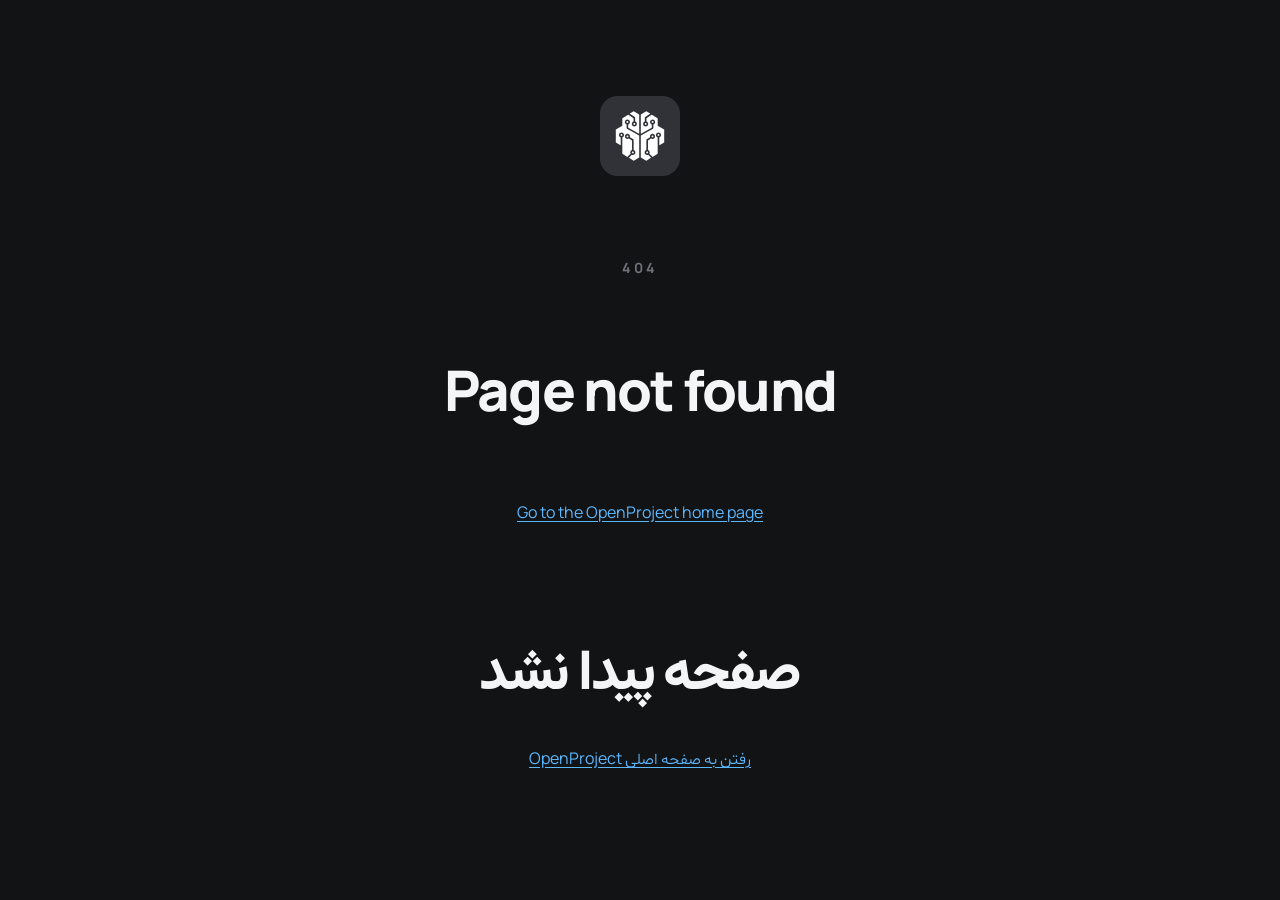
<file: index.html>
<!DOCTYPE html><html lang="en" dir="ltr"><head>
    <meta charset="utf-8">
    <meta name="viewport" content="width=device-width, initial-scale=1">
    <meta name="color-scheme" content="dark">
    <link rel="preload" href="/fonts/Manrope-400.woff2" as="font" type="font/woff2" crossorigin="">
    <script type="module" crossorigin="" src="/assets/app-CRWpGa5y.js"></script>
    <link rel="stylesheet" crossorigin="" href="/assets/app-DYuRhqUO.css">
  <title>OpenProject</title><meta name="description" content="OpenProject makes open-source, privacy-first software: offline apps, a design system and a way of working with AI agents"><meta name="theme-color" content="#121315"><meta property="og:title" content="OpenProject"><meta property="og:description" content="OpenProject makes open-source, privacy-first software: offline apps, a design system and a way of working with AI agents"><meta property="og:site_name" content="OpenProject"><meta property="og:url" content="https://openproject.website/"><link rel="icon" type="image/svg+xml" href="/assets/openproject-Znu3wUKu.svg"><link rel="canonical" href="https://openproject.website/"><link rel="alternate" hreflang="en" href="https://openproject.website/"><link rel="alternate" hreflang="fa" href="https://openproject.website/fa/"><link rel="alternate" hreflang="x-default" href="https://openproject.website/"></head>
  <body>
    <div id="app" data-server-rendered="true"><!--[--><a class="skip" href="#main" data-v-c48b76f0="">Skip to content</a><header class="site-header" data-v-c48b76f0=""><div class="wrap header-row" data-v-c48b76f0=""><a aria-current="page" href="/" class="router-link-active router-link-exact-active brand" data-v-c48b76f0=""><img src="/assets/openproject-Znu3wUKu.svg" alt="" width="36" height="36" data-v-c48b76f0=""><span data-v-c48b76f0="">OpenProject</span></a><nav class="nav" aria-label="Sites" data-v-c48b76f0=""><!--[--><a href="/openfinances/" class="nav-link" data-v-c48b76f0="">OpenFinances</a><a href="/opendesign/" class="nav-link" data-v-c48b76f0="">OpenDesign</a><a href="/openflow/" class="nav-link" data-v-c48b76f0="">OpenFlow</a><!--]--></nav><a href="/fa/" class="lang" hreflang="fa" aria-label="Read this page in Persian" data-v-c48b76f0="">فارسی</a></div></header><main id="main" data-v-c48b76f0=""><!--[--><section class="hero" data-v-adbc1d87=""><div class="wrap hero-grid" data-v-adbc1d87=""><div class="hero-copy" data-v-adbc1d87=""><h1 class="display" data-v-adbc1d87=""><span class="accent" data-v-adbc1d87="">Open</span>Source <span class="line2" data-v-adbc1d87="">privacy-first software</span></h1><p class="lead enter" style="--i:1;" data-v-adbc1d87="">We design and build our own software, on our own design system. Our apps work offline and need no account, and their code is public</p><div class="ctas enter" style="--i:2;" data-v-adbc1d87=""><a href="/openfinances/" class="btn btn-primary" data-v-adbc1d87="">Meet OpenFinances <span class="arrow" aria-hidden="true" data-v-adbc1d87="">→</span></a><a href="/opendesign/" class="btn btn-ghost" data-v-adbc1d87="">Our design system</a></div></div><div class="hero-visual" data-v-adbc1d87=""><div class="stage" aria-hidden="true" data-v-adbc1d87="" data-v-f9550104=""><div class="grid" data-v-f9550104=""></div><div class="glow" data-v-f9550104=""></div><img class="mark main" src="/assets/openproject-Znu3wUKu.svg" alt="" data-v-f9550104=""><img class="mark finances" src="/assets/openfinances-BV7DGuZ3.svg" alt="" data-v-f9550104=""><img class="mark design" src="data:image/svg+xml,%3csvg%20xmlns='http://www.w3.org/2000/svg'%20viewBox='0%200%201024%201024'%3e%3crect%20width='1024'%20height='1024'%20rx='225.28'%20fill='%23303237'/%3e%3cpath%20d='M%20643.50%20244.34%20L%20669.48%20218.36%20C%20701.08%20186.77%20752.74%20186.77%20784.33%20218.36%20L%20805.29%20239.32%20C%20820.65%20254.67%20829.21%20275.05%20829.21%20296.60%20S%20820.65%20338.82%20805.29%20353.87%20L%20779.31%20379.86%20L%20643.50%20244.04%20Z%20M%20334.39%20490.87%20L%20490.87%20334.39%20L%20366.27%20209.50%20C%20346.79%20190.02%20312.84%20190.02%20293.05%20209.50%20L%20209.50%20293.05%20C%20199.76%20302.80%20194.44%20315.79%20194.44%20329.66%20S%20199.76%20356.53%20209.50%20366.27%20L%20334.39%20491.16%20Z%20M%20814.15%20657.38%20L%20689.27%20532.49%20L%20532.79%20688.97%20L%20657.68%20813.86%20C%20667.42%20823.60%20680.41%20828.91%20694.28%20828.91%20S%20721.15%20823.60%20730.89%20813.86%20L%20814.45%20730.30%20C%20824.19%20720.56%20829.50%20707.57%20829.50%20693.69%20S%20824.19%20666.83%20814.45%20657.08%20Z%20M%20612.50%20275.64%20L%20217.47%20670.67%20C%20208.91%20679.23%20203.60%20690.45%20202.71%20702.55%20L%20194.74%20789.06%20C%20193.85%20799.98%20197.69%20810.61%20205.37%20818.58%20C%20212.45%20825.67%20221.61%20829.50%20231.35%20829.50%20L%20234.60%20829.50%20L%20321.10%20821.53%20C%20333.21%20820.35%20344.43%20815.04%20352.99%20806.48%20L%20748.02%20411.45%20L%20612.21%20275.64%20Z'%20fill='%23FFFFFF'%20fill-rule='evenodd'/%3e%3c/svg%3e" alt="" data-v-f9550104=""></div></div></div></section><section class="section" data-v-adbc1d87=""><div class="wrap" data-v-adbc1d87=""><header class="section-head reveal" data-v-adbc1d87="" data-v-1f37ec3b=""><p class="label" data-v-1f37ec3b=""><span class="index" dir="ltr" data-v-1f37ec3b="">01</span><span class="rule" aria-hidden="true" data-v-1f37ec3b=""></span>Principles</p><h2 class="h2" data-v-1f37ec3b="">How we make apps</h2><!----></header><div class="principles" data-v-adbc1d87=""><!--[--><article class="card principle reveal" data-v-adbc1d87=""><svg class="icon" viewBox="0 0 24 24" aria-hidden="true" data-v-adbc1d87=""><path d="M9 16a4.2 4.2 0 0 1 6 0M6 12.8a8.5 8.5 0 0 1 12 0M3 9.6a13 13 0 0 1 18 0M12 19.5h.01M3.5 3.5l17 17" data-v-adbc1d87=""></path></svg><h3 class="h3" data-v-adbc1d87="">Offline by design</h3><p data-v-adbc1d87="">Our apps work without the internet. OpenFinances doesn’t even have permission to use it</p></article><article class="card principle reveal" data-v-adbc1d87=""><svg class="icon" viewBox="0 0 24 24" aria-hidden="true" data-v-adbc1d87=""><path d="m8 7-5 5 5 5m8-10 5 5-5 5m-3-12-2 14" data-v-adbc1d87=""></path></svg><h3 class="h3" data-v-adbc1d87="">Open source</h3><p data-v-adbc1d87="">The code is public, so anyone can read what an app does</p></article><article class="card principle reveal" data-v-adbc1d87=""><svg class="icon" viewBox="0 0 24 24" aria-hidden="true" data-v-adbc1d87=""><path d="M12 12a4 4 0 1 0 0-8 4 4 0 0 0 0 8m-8 9a8 8 0 0 1 13-6.2M16 19h6" data-v-adbc1d87=""></path></svg><h3 class="h3" data-v-adbc1d87="">No account</h3><p data-v-adbc1d87="">Nothing to sign up for. Open the app and start</p></article><article class="card principle reveal" data-v-adbc1d87=""><svg class="icon" viewBox="0 0 24 24" aria-hidden="true" data-v-adbc1d87=""><path d="M4 8h14l-3-3m3 3-3 3M20 16H6l3-3m-3 3 3 3" data-v-adbc1d87=""></path></svg><h3 class="h3" data-v-adbc1d87="">Multilingual</h3><p data-v-adbc1d87="">Made for many languages, left to right and right to left, each designed on its own</p></article><!--]--></div></div></section><section class="section make" data-v-adbc1d87=""><div class="wrap" data-v-adbc1d87=""><header class="section-head reveal" data-v-adbc1d87="" data-v-1f37ec3b=""><p class="label" data-v-1f37ec3b=""><span class="index" dir="ltr" data-v-1f37ec3b="">02</span><span class="rule" aria-hidden="true" data-v-1f37ec3b=""></span>Products</p><h2 class="h2" data-v-1f37ec3b="">What we make</h2><!----></header><div class="tiles" data-v-adbc1d87=""><a href="/openfinances/" class="card tile app-tile reveal" data-v-adbc1d87=""><div class="tile-copy" data-v-adbc1d87=""><img src="/assets/openfinances-BV7DGuZ3.svg" alt="" width="64" height="64" data-v-adbc1d87=""><p class="tag" data-v-adbc1d87="">App · Android</p><h3 class="name" data-v-adbc1d87="">Open<span class="of" data-v-adbc1d87="">Finances</span></h3><p class="summary" data-v-adbc1d87="">Expenses, budgets, debts and upcoming bills. No account, no internet permission</p><span class="more" data-v-adbc1d87="">See the app <span class="arrow" aria-hidden="true" data-v-adbc1d87="">→</span></span></div><div class="tile-visual" data-v-adbc1d87=""><div class="budget" lang="en" dir="ltr" aria-hidden="true" data-v-adbc1d87="" data-v-e41ff0d4=""><div class="head" data-v-e41ff0d4=""><strong data-v-e41ff0d4="">Budget</strong><span class="pct" dir="ltr" data-v-e41ff0d4="">62.4 %</span></div><div class="bar" data-v-e41ff0d4=""><!--[--><span class="seg" style="flex-grow:13.7;background:var(--c-groceries);--i:0;" data-v-e41ff0d4=""></span><span class="seg" style="flex-grow:10;background:var(--c-travel);--i:1;" data-v-e41ff0d4=""></span><span class="seg" style="flex-grow:8.7;background:var(--c-dining);--i:2;" data-v-e41ff0d4=""></span><span class="seg" style="flex-grow:7.5;background:var(--c-clothing);--i:3;" data-v-e41ff0d4=""></span><span class="seg" style="flex-grow:6.3;background:var(--c-home);--i:4;" data-v-e41ff0d4=""></span><span class="seg" style="flex-grow:4.6;background:var(--c-bills);--i:5;" data-v-e41ff0d4=""></span><span class="seg" style="flex-grow:4.2;background:var(--c-fun);--i:6;" data-v-e41ff0d4=""></span><span class="seg" style="flex-grow:3;background:var(--c-taxi);--i:7;" data-v-e41ff0d4=""></span><span class="seg" style="flex-grow:2.2;background:var(--c-coffee);--i:8;" data-v-e41ff0d4=""></span><span class="seg" style="flex-grow:2.2;background:var(--c-gifts);--i:9;" data-v-e41ff0d4=""></span><!--]--><span class="rest" data-v-e41ff0d4=""></span></div><ul data-v-e41ff0d4=""><!--[--><li data-v-e41ff0d4=""><span class="dot" style="background:var(--c-groceries);" data-v-e41ff0d4=""></span><span class="name" data-v-e41ff0d4="">Groceries</span><span class="val" dir="ltr" data-v-e41ff0d4="">13.7 %</span></li><li data-v-e41ff0d4=""><span class="dot" style="background:var(--c-travel);" data-v-e41ff0d4=""></span><span class="name" data-v-e41ff0d4="">Travel</span><span class="val" dir="ltr" data-v-e41ff0d4="">10 %</span></li><li data-v-e41ff0d4=""><span class="dot" style="background:var(--c-dining);" data-v-e41ff0d4=""></span><span class="name" data-v-e41ff0d4="">Dining out</span><span class="val" dir="ltr" data-v-e41ff0d4="">8.7 %</span></li><li data-v-e41ff0d4=""><span class="dot" style="background:var(--c-clothing);" data-v-e41ff0d4=""></span><span class="name" data-v-e41ff0d4="">Clothing</span><span class="val" dir="ltr" data-v-e41ff0d4="">7.5 %</span></li><!--]--></ul></div></div></a><a href="/opendesign/" class="card tile design-tile reveal" data-v-adbc1d87=""><div class="marks" aria-hidden="true" data-v-adbc1d87=""><img src="/assets/openproject-Znu3wUKu.svg" alt="" data-v-adbc1d87=""><img src="/assets/openfinances-BV7DGuZ3.svg" alt="" data-v-adbc1d87=""><img src="data:image/svg+xml,%3csvg%20xmlns='http://www.w3.org/2000/svg'%20viewBox='0%200%201024%201024'%3e%3crect%20width='1024'%20height='1024'%20rx='225.28'%20fill='%23303237'/%3e%3cpath%20d='M%20643.50%20244.34%20L%20669.48%20218.36%20C%20701.08%20186.77%20752.74%20186.77%20784.33%20218.36%20L%20805.29%20239.32%20C%20820.65%20254.67%20829.21%20275.05%20829.21%20296.60%20S%20820.65%20338.82%20805.29%20353.87%20L%20779.31%20379.86%20L%20643.50%20244.04%20Z%20M%20334.39%20490.87%20L%20490.87%20334.39%20L%20366.27%20209.50%20C%20346.79%20190.02%20312.84%20190.02%20293.05%20209.50%20L%20209.50%20293.05%20C%20199.76%20302.80%20194.44%20315.79%20194.44%20329.66%20S%20199.76%20356.53%20209.50%20366.27%20L%20334.39%20491.16%20Z%20M%20814.15%20657.38%20L%20689.27%20532.49%20L%20532.79%20688.97%20L%20657.68%20813.86%20C%20667.42%20823.60%20680.41%20828.91%20694.28%20828.91%20S%20721.15%20823.60%20730.89%20813.86%20L%20814.45%20730.30%20C%20824.19%20720.56%20829.50%20707.57%20829.50%20693.69%20S%20824.19%20666.83%20814.45%20657.08%20Z%20M%20612.50%20275.64%20L%20217.47%20670.67%20C%20208.91%20679.23%20203.60%20690.45%20202.71%20702.55%20L%20194.74%20789.06%20C%20193.85%20799.98%20197.69%20810.61%20205.37%20818.58%20C%20212.45%20825.67%20221.61%20829.50%20231.35%20829.50%20L%20234.60%20829.50%20L%20321.10%20821.53%20C%20333.21%20820.35%20344.43%20815.04%20352.99%20806.48%20L%20748.02%20411.45%20L%20612.21%20275.64%20Z'%20fill='%23FFFFFF'%20fill-rule='evenodd'/%3e%3c/svg%3e" alt="" data-v-adbc1d87=""></div><p class="tag" data-v-adbc1d87="">Design system</p><h3 class="name" data-v-adbc1d87="">OpenDesign</h3><p class="summary" data-v-adbc1d87="">Our in-house design system. Every OpenProject app is designed with it</p><span class="more" data-v-adbc1d87="">Explore OpenDesign <span class="arrow" aria-hidden="true" data-v-adbc1d87="">→</span></span></a><a href="/openflow/" class="card tile flow-tile reveal" data-v-adbc1d87=""><div class="flow-files" dir="ltr" aria-hidden="true" data-v-adbc1d87=""><span data-v-adbc1d87="">MASTER.md</span><span data-v-adbc1d87="">system/STATE.md</span><span data-v-adbc1d87="">system/docs/</span></div><p class="tag" data-v-adbc1d87="">Way of working</p><h3 class="name" data-v-adbc1d87="">OpenFlow</h3><p class="summary" data-v-adbc1d87="">How we work with AI agents: one guide, plain files, and you stay the one who decides</p><span class="more" data-v-adbc1d87="">Explore OpenFlow <span class="arrow" aria-hidden="true" data-v-adbc1d87="">→</span></span></a></div></div></section><!--]--></main><footer class="site-footer" data-v-c48b76f0=""><div class="wrap" data-v-c48b76f0=""><div class="footer-grid" data-v-c48b76f0=""><div class="footer-brand" data-v-c48b76f0=""><p class="brand-row" data-v-c48b76f0=""><img src="/assets/openproject-Znu3wUKu.svg" alt="" width="32" height="32" data-v-c48b76f0=""><span data-v-c48b76f0="">OpenProject</span></p><p class="tagline" data-v-c48b76f0="">OpenSource privacy-first software</p></div><nav class="footer-col" aria-label="Products" data-v-c48b76f0=""><p class="col-title" data-v-c48b76f0="">Products</p><!--[--><a href="/openfinances/" class="" data-v-c48b76f0="">OpenFinances</a><a href="/opendesign/" class="" data-v-c48b76f0="">OpenDesign</a><a href="/openflow/" class="" data-v-c48b76f0="">OpenFlow</a><!--]--></nav><nav class="footer-col" aria-label="OpenProject" data-v-c48b76f0=""><p class="col-title" data-v-c48b76f0="">OpenProject</p><a aria-current="page" href="/" class="router-link-active router-link-exact-active" data-v-c48b76f0="">Home</a><a href="https://github.com/OpenProjectDev" data-v-c48b76f0="">GitHub</a><a href="/privacy/" class="" data-v-c48b76f0="">Privacy</a></nav><div class="footer-col" data-v-c48b76f0=""><p class="col-title" data-v-c48b76f0="">Contact</p><a href="mailto:hs.96@outlook.com" dir="ltr" data-v-c48b76f0="">hs.96@outlook.com</a></div></div><p class="credits" data-v-c48b76f0="">Icons: “Ai brain” by gravisio, “Leaf” by Royyan Wijaya, “Ruler and pencil” by Arkinasi, from Flaticon</p></div></footer><!--]--></div>
  

</body></html>
</file>
<file: assets/app-DYuRhqUO.css>
.not-found[data-v-78ebf7d4]{text-align:center;justify-items:center;gap:1rem;padding-block:6rem;display:grid}.code[data-v-78ebf7d4]{letter-spacing:.2em;color:var(--faint);font-size:.875rem;font-weight:700}.not-found [lang=fa][data-v-78ebf7d4]{font-family:var(--font-fa);gap:1rem;margin-top:2rem;display:grid}.skip[data-v-c48b76f0]{inset-inline-start:1rem;z-index:50;background:var(--panel);border-radius:8px;padding:.5rem .75rem;position:absolute;top:-3rem}.skip[data-v-c48b76f0]:focus{top:1rem}.site-header[data-v-c48b76f0]{z-index:40;-webkit-backdrop-filter:saturate(160%)blur(16px);border-bottom:1px solid var(--line);background:#121315b8;position:sticky;top:0}.header-row[data-v-c48b76f0]{grid-template-columns:auto 1fr auto;grid-template-areas:"brand nav lang";align-items:center;gap:.5rem 1rem;min-height:4rem;display:grid}.brand[data-v-c48b76f0]{grid-area:brand}.nav[data-v-c48b76f0]{grid-area:nav;justify-self:end}.lang[data-v-c48b76f0]{grid-area:lang}@media (width<=40rem){.header-row[data-v-c48b76f0]{grid-template:"brand lang"3rem"nav nav"2.6rem/1fr auto;row-gap:0;min-height:0;padding-block:.3rem}.nav[data-v-c48b76f0]{scrollbar-width:none;justify-self:stretch;margin-inline:-.5rem;overflow-x:auto}}.brand[data-v-c48b76f0]{color:var(--text);letter-spacing:-.01em;align-items:center;gap:.6rem;font-size:1.125rem;font-weight:700;text-decoration:none;display:inline-flex}.nav[data-v-c48b76f0]{align-items:center;gap:.25rem;display:flex}.nav-link[data-v-c48b76f0]{border-radius:var(--r-chip);color:var(--muted);padding:.4rem .75rem;font-size:.9375rem;font-weight:500;text-decoration:none;transition:color .2s,background-color .2s}.nav-link[data-v-c48b76f0]:hover{color:var(--text)}.nav-link[aria-current=page][data-v-c48b76f0]{color:var(--text);background:#ffffff12}.lang[data-v-c48b76f0]{border:1px solid var(--line-strong);border-radius:var(--r-chip);color:var(--text);padding:.35rem .85rem;font-size:.9rem;text-decoration:none;transition:border-color .2s}.lang[data-v-c48b76f0]:hover{border-color:var(--muted)}@media (width<=40rem){.nav-link[data-v-c48b76f0]{flex:none;font-size:.875rem}}.site-footer[data-v-c48b76f0]{border-top:1px solid var(--line);padding-block:3.5rem 2.5rem;font-size:.9375rem}.footer-grid[data-v-c48b76f0]{grid-template-columns:1.6fr repeat(3,1fr);gap:2rem;display:grid}@media (width<=48rem){.footer-grid[data-v-c48b76f0]{grid-template-columns:1fr 1fr}.footer-brand[data-v-c48b76f0]{grid-column:1/-1}}.brand-row[data-v-c48b76f0]{align-items:center;gap:.6rem;font-weight:700;display:flex}.tagline[data-v-c48b76f0]{color:var(--muted);margin-top:.75rem}.footer-col[data-v-c48b76f0]{align-content:start;gap:.6rem;display:grid}.col-title[data-v-c48b76f0]{color:var(--faint);font-size:.8125rem;font-weight:600}.footer-col a[data-v-c48b76f0]{color:var(--muted);width:fit-content;text-decoration:none;transition:color .2s}.footer-col a[data-v-c48b76f0]:hover{color:var(--text)}.credits[data-v-c48b76f0]{border-top:1px solid var(--line);color:var(--faint);margin-top:3rem;padding-top:1.5rem;font-size:.8125rem}.stage[data-v-f9550104]{aspect-ratio:1;width:min(100%,440px);margin-inline:auto;position:relative}.grid[data-v-f9550104]{background-image:linear-gradient(#ffffff0f 1px,#0000 1px),linear-gradient(90deg,#ffffff0f 1px,#0000 1px);background-size:44px 44px;position:absolute;inset:-10%;-webkit-mask-image:radial-gradient(closest-side,#000 30%,#0000);mask-image:radial-gradient(closest-side,#000 30%,#0000)}.glow[data-v-f9550104]{filter:blur(30px);background:radial-gradient(closest-side,#2196f359,#0000);position:absolute;inset:15%}.mark[data-v-f9550104]{transition:transform .6s var(--spring);border-radius:22%;position:absolute;box-shadow:0 30px 60px -20px #000c,0 0 0 1px #ffffff0f}.main[data-v-f9550104]{inset-inline-start:27%;z-index:2;width:46%;top:22%}.finances[data-v-f9550104]{inset-inline-start:4%;width:30%;transform:rotate(calc(-8deg * var(--dir)));top:8%}.design[data-v-f9550104]{inset-inline-end:4%;width:30%;transform:rotate(calc(8deg * var(--dir)));bottom:6%}.stage:hover .main[data-v-f9550104]{transform:translateY(-8px)scale(1.02)}.stage:hover .finances[data-v-f9550104]{transform:translate(calc(-6px * var(--dir)), -6px) rotate(calc(-12deg * var(--dir)))}.stage:hover .design[data-v-f9550104]{transform:translate(calc(6px * var(--dir)), 6px) rotate(calc(12deg * var(--dir)))}@media (prefers-reduced-motion:no-preference){.mark[data-v-f9550104]{animation:settle-f9550104 1.1s var(--spring) both}.finances[data-v-f9550104]{animation-delay:.15s}.design[data-v-f9550104]{animation-delay:.3s}}@keyframes settle-f9550104{0%{opacity:0;translate:0 30px;scale:.8}}.label[data-v-1f37ec3b]{color:var(--muted);align-items:center;gap:.75rem;font-size:.875rem;font-weight:600;display:inline-flex}.index[data-v-1f37ec3b]{font-family:var(--font-en);color:var(--blue-soft);font-variant-numeric:tabular-nums}.rule[data-v-1f37ec3b]{background:var(--line-strong);width:2rem;height:1px}.center[data-v-1f37ec3b]{text-align:center;justify-items:center;margin-inline:auto}.center .lead[data-v-1f37ec3b]{margin-inline:auto}.budget[data-v-e41ff0d4]{background:var(--panel);color:#e9eaec;font-family:var(--font-en);border-radius:22px;gap:10px;padding:16px;font-size:14px;display:grid}.budget[lang=fa][data-v-e41ff0d4]{font-family:var(--font-fa)}.head[data-v-e41ff0d4]{justify-content:space-between;align-items:center;font-size:16px;display:flex}.pct[data-v-e41ff0d4]{background:var(--chip);font-weight:700;font-family:var(--font-en);border-radius:10px;padding:4px 10px}.bar[data-v-e41ff0d4]{gap:3px;height:30px;display:flex}.seg[data-v-e41ff0d4]{transform-origin:0;border-radius:7px;flex-basis:0;min-width:4px}[dir=rtl] .seg[data-v-e41ff0d4]{transform-origin:100%}.rest[data-v-e41ff0d4]{background:var(--chip);border-radius:7px;flex:37.6 1 0}ul[data-v-e41ff0d4]{gap:6px;margin:0;padding:0;list-style:none;display:grid}li[data-v-e41ff0d4]{background:var(--chip);border-radius:12px;grid-template-columns:auto 1fr auto;align-items:center;gap:10px;padding:8px 10px;display:grid}.dot[data-v-e41ff0d4]{border-radius:6px;width:18px;height:18px}.val[data-v-e41ff0d4]{font-family:var(--font-en);color:#c9cbcf}@media (prefers-reduced-motion:no-preference){@supports (animation-timeline:view()){.seg[data-v-e41ff0d4]{animation:linear both grow-e41ff0d4;animation-timeline:view();animation-range:entry calc(20% + var(--i) * 3%) cover calc(40% + var(--i) * 3%)}}}@keyframes grow-e41ff0d4{0%{opacity:0;transform:scaleX(0)}}.hero[data-v-adbc1d87]{background:radial-gradient(60rem 40rem at 85% -10%,#1845758c,#0000 60%),radial-gradient(40rem 30rem at 0 110%,#091422e6,#0000 70%);padding-block:clamp(3rem,8vw,6rem) clamp(4rem,9vw,7rem);position:relative}[dir=rtl] .hero[data-v-adbc1d87]{background:radial-gradient(60rem 40rem at 15% -10%,#1845758c,#0000 60%),radial-gradient(40rem 30rem at 100% 110%,#091422e6,#0000 70%)}.hero-grid[data-v-adbc1d87]{grid-template-columns:1.15fr .85fr;align-items:center;gap:clamp(2rem,5vw,4rem);display:grid}.hero-copy[data-v-adbc1d87]{gap:1.5rem;display:grid}.ctas[data-v-adbc1d87]{flex-wrap:wrap;gap:.75rem;margin-top:.5rem;display:flex}@media (width<=52rem){.hero-grid[data-v-adbc1d87]{grid-template-columns:1fr}}.principles[data-v-adbc1d87]{grid-template-columns:repeat(auto-fit,minmax(15rem,1fr));gap:1rem;display:grid}.principle[data-v-adbc1d87]{align-content:start;gap:.75rem;display:grid}.principle p[data-v-adbc1d87]{color:var(--muted)}.icon[data-v-adbc1d87]{fill:none;width:40px;height:40px;stroke:var(--blue-soft);stroke-width:1.8px;stroke-linecap:round;stroke-linejoin:round;background:#2196f31f;border-radius:12px;padding:9px}.tiles[data-v-adbc1d87]{grid-template-columns:1fr 1fr;gap:1rem;display:grid}.app-tile[data-v-adbc1d87]{grid-column:1/-1}.line2[data-v-adbc1d87]{display:block}.flow-files[data-v-adbc1d87]{flex-wrap:wrap;gap:.4rem;margin-bottom:.5rem;display:flex}.flow-files span[data-v-adbc1d87]{background:var(--panel);color:var(--blue-soft);transition:transform .4s var(--spring);border-radius:8px;padding:.3rem .6rem;font-family:ui-monospace,Cascadia Code,Consolas,monospace;font-size:.8125rem}.flow-tile:hover .flow-files span[data-v-adbc1d87]{transform:translateY(-3px)}.flow-tile:hover .flow-files span[data-v-adbc1d87]:nth-child(2){transition-delay:40ms}.flow-tile:hover .flow-files span[data-v-adbc1d87]:nth-child(3){transition-delay:80ms}@media (width<=52rem){.tiles[data-v-adbc1d87]{grid-template-columns:1fr}}.tile[data-v-adbc1d87]{align-content:start;gap:.75rem;display:grid}.app-tile[data-v-adbc1d87]{background:radial-gradient(30rem 20rem at 100% 100%,#2196f329,#0000 70%),linear-gradient(#ffffff09,#ffffff03);grid-template-columns:1fr 1fr;align-items:center;gap:2rem}@media (width<=40rem){.app-tile[data-v-adbc1d87]{grid-template-columns:1fr}}.tile-copy[data-v-adbc1d87]{gap:.75rem;display:grid}.tag[data-v-adbc1d87]{color:var(--faint);text-transform:uppercase;letter-spacing:.08em;font-size:.8125rem;font-weight:600}html[lang=fa] .tag[data-v-adbc1d87]{text-transform:none;letter-spacing:0}.name[data-v-adbc1d87]{letter-spacing:-.02em;font-size:clamp(1.75rem,3vw,2.25rem);font-weight:800}.of[data-v-adbc1d87]{color:var(--blue)}.summary[data-v-adbc1d87]{color:var(--muted)}.more[data-v-adbc1d87]{color:var(--text);gap:.4rem;font-weight:600;display:inline-flex}.more .arrow[data-v-adbc1d87]{transition:transform .25s var(--ease-out)}[dir=rtl] .more .arrow[data-v-adbc1d87]{transform:scaleX(-1)}.tile:hover .more .arrow[data-v-adbc1d87]{transform:translateX(calc(4px * var(--dir))) scaleX(var(--dir))}.tile-visual[data-v-adbc1d87]{transition:transform .6s var(--ease-out)}.app-tile:hover .tile-visual[data-v-adbc1d87]{transform:translateY(-4px) rotate(calc(-1deg * var(--dir)))}.marks[data-v-adbc1d87]{gap:.75rem;margin-bottom:.5rem;display:flex}.marks img[data-v-adbc1d87]{width:56px;height:56px;transition:transform .5s var(--spring)}.design-tile:hover .marks img[data-v-adbc1d87]:first-child{transform:translateY(-6px)rotate(-6deg)}.design-tile:hover .marks img[data-v-adbc1d87]:nth-child(2){transition-delay:40ms;transform:translateY(-10px)}.design-tile:hover .marks img[data-v-adbc1d87]:nth-child(3){transition-delay:80ms;transform:translateY(-6px)rotate(6deg)}.policy[data-v-2056485e]{max-width:46rem;padding-block:clamp(3rem,8vw,5rem)}.updated[data-v-2056485e]{color:var(--faint);margin-top:.75rem}.intro[data-v-2056485e]{color:var(--muted);margin-top:1.5rem;font-size:1.125rem}.policy h2[data-v-2056485e]{margin-top:2.5rem;margin-bottom:.5rem}.policy p[data-v-2056485e]{color:var(--muted)}.hero[data-v-f55be858]{background:radial-gradient(50rem 30rem at 75% -20%,#18457580,#0000 70%);padding-block:clamp(3rem,7vw,5rem)}[dir=rtl] .hero[data-v-f55be858]{background:radial-gradient(50rem 30rem at 25% -20%,#18457580,#0000 70%)}.hero-grid[data-v-f55be858]{grid-template-columns:1.15fr .85fr;align-items:center;gap:clamp(2rem,5vw,4rem);display:grid}@media (width<=52rem){.hero-grid[data-v-f55be858]{grid-template-columns:1fr}}.hero-copy[data-v-f55be858]{gap:1.5rem;display:grid}.name[data-v-f55be858]{color:var(--text);font-size:1.125rem;font-weight:800}.ctas[data-v-f55be858]{flex-wrap:wrap;gap:.75rem;display:flex}.note[data-v-f55be858]{color:var(--faint);font-size:.875rem}.terminal[data-v-f55be858]{border:1px solid var(--line-strong);background:#0d0e10;border-radius:18px;width:min(100%,380px);margin-inline:auto;overflow:hidden;box-shadow:0 40px 80px -30px #000c}.bar[data-v-f55be858]{border-bottom:1px solid var(--line);gap:6px;padding:12px 14px;display:flex}.bar i[data-v-f55be858]{background:var(--chip);border-radius:3px;width:10px;height:10px}.terminal ul[data-v-f55be858]{color:#c9cbcf;margin:0;padding:18px 20px 22px;font-family:ui-monospace,Cascadia Code,Consolas,monospace;font-size:.9375rem;line-height:2;list-style:none}.terminal li[data-v-f55be858]{padding-inline-start:calc(var(--d) * 1.5rem)}.terminal li.dir[data-v-f55be858]{color:var(--blue-soft)}@media (prefers-reduced-motion:no-preference){.terminal li[data-v-f55be858]{animation:type-in-f55be858 .5s var(--ease-out) both;animation-delay:calc(var(--i) * 90ms + .4s)}}@keyframes type-in-f55be858{0%{opacity:0;transform:translate(-8px)}}.flow[data-v-f55be858]{grid-template-columns:repeat(4,1fr);gap:1rem;margin:0;padding:0;list-style:none;display:grid;position:relative}.flow[data-v-f55be858]:before{content:"";top:1.25rem;background:linear-gradient(90deg, var(--blue), var(--blue-soft));transform-origin:0;opacity:.5;height:2px;position:absolute;inset-inline:1.25rem}[dir=rtl] .flow[data-v-f55be858]:before{transform-origin:100%}.flow li[data-v-f55be858]{align-content:start;gap:.6rem;display:grid;position:relative}.flow .dot[data-v-f55be858]{border-radius:var(--r-chip);background:var(--bg);border:2px solid var(--blue);width:2.5rem;height:2.5rem;font-weight:700;font-family:var(--font-en);place-items:center;display:grid}.flow code[data-v-f55be858]{background:var(--panel);color:var(--blue-soft);border-radius:8px;justify-self:start;padding:.2rem .55rem;font-family:ui-monospace,Cascadia Code,Consolas,monospace;font-size:.875rem}.flow p[data-v-f55be858]{color:var(--muted)}@media (width<=52rem){.flow[data-v-f55be858]{grid-template-columns:1fr 1fr}.flow[data-v-f55be858]:before{display:none}}@media (width<=30rem){.flow[data-v-f55be858]{grid-template-columns:1fr}}@media (prefers-reduced-motion:no-preference){@supports (animation-timeline:view()){.flow[data-v-f55be858]:before{animation:linear both line-f55be858;animation-timeline:view();animation-range:entry 30% cover 50%}}}@keyframes line-f55be858{0%{transform:scaleX(0)}}.gives[data-v-f55be858]{grid-template-columns:repeat(3,1fr);gap:1rem;display:grid}@media (width<=52rem){.gives[data-v-f55be858]{grid-template-columns:1fr 1fr}}@media (width<=36rem){.gives[data-v-f55be858]{grid-template-columns:1fr}}.give[data-v-f55be858]{align-content:start;gap:.6rem;display:grid}.give p[data-v-f55be858]{color:var(--muted)}.icon[data-v-f55be858]{fill:none;width:40px;height:40px;stroke:var(--blue-soft);stroke-width:1.8px;stroke-linecap:round;stroke-linejoin:round;background:#2196f31f;border-radius:12px;padding:9px}.steps[data-v-f55be858]{grid-template-columns:repeat(auto-fit,minmax(15rem,1fr));gap:1rem;margin:0;padding:0;list-style:none;display:grid}.steps li[data-v-f55be858]{border-radius:var(--radius);border:1px solid var(--line);background:#ffffff08;gap:1rem;padding:1.25rem;display:flex}.num[data-v-f55be858]{border-radius:var(--r-badge);background:var(--blue);width:2rem;height:2rem;font-weight:700;font-family:var(--font-en);flex:none;place-items:center;display:grid}.license[data-v-f55be858]{background:radial-gradient(30rem 20rem at 100% 0,#2196f324,#0000 70%),linear-gradient(#ffffff09,#ffffff03);justify-items:start;gap:.5rem;padding:clamp(2rem,5vw,3.5rem);display:grid}.phone-stage[data-v-3f7528bc]{perspective:1400px;width:min(100%,340px);margin-inline:auto;position:relative}.glow[data-v-3f7528bc]{filter:blur(30px);z-index:0;background:radial-gradient(closest-side,#2196f36b,#0000);position:absolute;inset:8% -18% -6%}.phone[data-v-3f7528bc]{z-index:1;transition:transform .9s var(--ease-out);background:linear-gradient(160deg,#3a3d43,#18191c 40%,#2a2c31);border-radius:44px;padding:10px;position:relative;box-shadow:0 0 0 1px #ffffff14,0 40px 80px -20px #000000b3,0 20px 40px -20px #091422e6}.screen[data-v-3f7528bc]{background:var(--app-bg);border-radius:35px;overflow:hidden}@media (prefers-reduced-motion:no-preference){.tilt .phone[data-v-3f7528bc]{transform:rotateY(calc(-14deg * var(--dir))) rotateX(6deg) rotateZ(calc(1.5deg * var(--dir)))}.tilt:hover .phone[data-v-3f7528bc]{transform:rotateY(calc(-6deg * var(--dir))) rotateX(3deg)}}.bar[data-v-aa5dc419]{background:var(--panel);justify-content:space-around;align-items:center;padding:10px 6px 14px;display:flex}svg[data-v-aa5dc419]{fill:#c3c7cf;width:26px;height:26px}svg.active[data-v-aa5dc419]{fill:var(--blue)}.plus[data-v-aa5dc419]{background:var(--blue);border-radius:14px;place-items:center;width:46px;height:46px;display:grid}.plus svg[data-v-aa5dc419]{width:28px;height:28px}.app[data-v-b4476879]{background:var(--app-bg);color:#e9eaec;font-family:var(--font-en);flex-direction:column;gap:9px;height:600px;padding:12px 12px 0;font-size:13px;line-height:1.3;display:flex;overflow:hidden}.app[lang=fa][data-v-b4476879]{font-family:var(--font-fa)}.tabs[data-v-b4476879]{background:var(--panel);border-radius:14px;gap:4px;padding:4px;display:flex}.tab[data-v-b4476879]{text-align:center;color:#d5d7db;border-radius:11px;flex:1;padding:7px 0}.tab.on[data-v-b4476879]{background:var(--tab-active);color:#e8f1fb}.period[data-v-b4476879]{background:var(--panel);border-radius:14px;justify-content:space-between;align-items:center;padding:10px 14px;font-weight:700;display:flex}.chev[data-v-b4476879]{fill:none;stroke:#e9eaec;stroke-width:2.6px;stroke-linecap:round;stroke-linejoin:round;width:18px;height:18px}.chev.dim[data-v-b4476879]{stroke:#6c6f75}[dir=rtl] .chev[data-v-b4476879]{transform:scaleX(-1)}.tiles[data-v-b4476879]{grid-template-columns:1fr 1fr;gap:7px;display:grid}.tile[data-v-b4476879]{border-radius:16px;justify-items:center;gap:2px;padding:13px 4px 11px;display:grid}.tile strong[data-v-b4476879]{letter-spacing:.02em;font-size:19px;font-weight:700}.tile span[data-v-b4476879]{opacity:.85;font-size:12px}.expense[data-v-b4476879]{background:var(--blue)}.income[data-v-b4476879]{background:var(--green)}.controls[data-v-b4476879]{grid-template-columns:auto 1fr auto;gap:6px;display:grid}.chip[data-v-b4476879]{background:var(--panel);border-radius:12px;justify-content:center;align-items:center;gap:8px;padding:8px 12px;font-weight:600;display:flex}.chip svg[data-v-b4476879]{fill:none;stroke:#e9eaec;stroke-width:2px;stroke-linecap:round;stroke-linejoin:round;width:16px;height:16px}.today[data-v-b4476879]{font-weight:700}.rows[data-v-b4476879]{flex:1;gap:6px;margin:4px 0 0;padding:0;list-style:none;display:grid}.row[data-v-b4476879]{background:var(--panel);border-radius:16px;grid-template-columns:1fr auto;align-items:center;row-gap:7px;padding:11px 13px;display:grid}.row.new-day[data-v-b4476879]{margin-top:8px}.title[data-v-b4476879]{font-size:14px;font-weight:600}.amount[data-v-b4476879]{letter-spacing:.03em;justify-self:end;font-size:15px;font-weight:700}.pill[data-v-b4476879]{color:#fff;border-radius:8px;justify-self:start;padding:3px 9px;font-size:12px}.pill.dark[data-v-b4476879]{color:#1e1f21}.date[data-v-b4476879]{background:var(--chip);color:#c9cbcf;border-radius:8px;justify-self:end;padding:3px 9px;font-size:12px}@media (prefers-reduced-motion:no-preference){.animate .row[data-v-b4476879]{animation:row-in-b4476879 .7s var(--ease-out) both;animation-delay:calc(var(--i) * .11s + .45s)}.animate .tile[data-v-b4476879]{animation:tile-in-b4476879 .8s var(--spring) both;animation-delay:.25s}.animate .income[data-v-b4476879]{animation-delay:.34s}}@keyframes row-in-b4476879{0%{opacity:0;transform:translateY(14px)}}@keyframes tile-in-b4476879{0%{opacity:0;transform:scale(.85)}}.flip[data-v-71d89f1d]{justify-items:center;gap:1rem;display:grid}.caption[data-v-71d89f1d]{text-align:center;max-width:22rem;color:var(--faint);margin-bottom:.5rem;font-size:.875rem}.switch[data-v-71d89f1d]{border-radius:var(--r-btn);background:var(--panel);border:1px solid var(--line);padding:4px;display:inline-flex}button[data-v-71d89f1d]{color:var(--muted);font:inherit;cursor:pointer;background:0 0;border:0;border-radius:9px;padding:.55rem 1.25rem;font-weight:600;transition:background-color .25s,color .25s}button[lang=en][data-v-71d89f1d]{font-family:var(--font-en)}button[lang=fa][data-v-71d89f1d]{font-family:var(--font-fa)}button[aria-pressed=true][data-v-71d89f1d]{background:var(--tab-active);color:#fff}button[data-v-71d89f1d]:hover{color:var(--text)}::view-transition-group(*){animation-duration:.6s;animation-timing-function:cubic-bezier(.22,1,.36,1)}.hero[data-v-9faf157e]{background:radial-gradient(60rem 40rem at 80% -10%,#184575b3,#0000 60%),linear-gradient(#0000,#09142280);padding-block:clamp(3rem,7vw,5rem)}[dir=rtl] .hero[data-v-9faf157e]{background:radial-gradient(60rem 40rem at 20% -10%,#184575b3,#0000 60%),linear-gradient(#0000,#09142280)}.hero-grid[data-v-9faf157e]{grid-template-columns:1.15fr .85fr;align-items:center;gap:clamp(2rem,5vw,4rem);display:grid}.hero-copy[data-v-9faf157e]{gap:1.5rem;display:grid}.app-name[data-v-9faf157e]{color:var(--text);font-size:1.125rem;font-weight:800}.of[data-v-9faf157e]{color:var(--blue)}.ctas[data-v-9faf157e]{flex-wrap:wrap;gap:.75rem;display:flex}.platform[data-v-9faf157e]{color:var(--faint);font-size:.875rem}@media (width<=52rem){.hero-grid[data-v-9faf157e]{grid-template-columns:1fr}}.jump[data-v-9faf157e]{top:var(--header-h,4rem);z-index:30;-webkit-backdrop-filter:blur(12px);border-block:1px solid var(--line);background:#121315cc;position:sticky}.jump-row[data-v-9faf157e]{scrollbar-width:none;gap:.25rem;padding-block:.5rem;display:flex;overflow-x:auto}.jump a[data-v-9faf157e]{border-radius:var(--r-chip);color:var(--muted);flex:none;align-items:center;gap:.5rem;padding:.4rem .85rem;font-size:.9rem;font-weight:500;text-decoration:none;transition:color .2s,background-color .2s;display:inline-flex}.jump a[data-v-9faf157e]:hover{color:var(--text);background:#ffffff0f}.jump .n[data-v-9faf157e]{font-family:var(--font-en);color:var(--blue-soft);font-size:.75rem}section[id][data-v-9faf157e]{scroll-margin-top:7.5rem}.check[data-v-9faf157e]{background:radial-gradient(30rem 20rem at 0% 0%, #2e7d322e, transparent 60%), radial-gradient(30rem 20rem at 100% 100%, #2196f329, transparent 60%), var(--panel);flex-wrap:wrap;justify-content:space-between;align-items:center;gap:1.5rem;display:flex}.check>div[data-v-9faf157e]{gap:.5rem;max-width:40rem;display:grid}.check p[data-v-9faf157e]{color:var(--muted)}.check-links[data-v-9faf157e]{flex-wrap:wrap;gap:.75rem;display:flex}.groups[data-v-9faf157e]{gap:1rem;display:grid}.group[data-v-9faf157e]{border-top:1px solid var(--line);grid-template-columns:.9fr 2fr;gap:1.5rem;padding-block:2rem;display:grid}@media (width<=52rem){.group[data-v-9faf157e]{grid-template-columns:1fr}}.group-head[data-v-9faf157e]{align-content:start;gap:.5rem;display:grid}.group-head p[data-v-9faf157e]{color:var(--muted)}.group-visual[data-v-9faf157e]{margin-top:1rem}.group-cards[data-v-9faf157e]{grid-template-columns:repeat(3,1fr);align-content:start;gap:1rem;display:grid}.group-cards.pairs[data-v-9faf157e]{grid-template-columns:repeat(2,1fr)}@media (width<=40rem){.group-cards[data-v-9faf157e],.group-cards.pairs[data-v-9faf157e]{grid-template-columns:1fr}}.feature[data-v-9faf157e]{align-content:start;gap:.5rem;padding:1.25rem;display:grid}.feature h4[data-v-9faf157e]{margin:.25rem 0 0;font-size:1.0625rem}.feature p[data-v-9faf157e]{color:var(--muted);font-size:.9375rem}.icon[data-v-9faf157e]{fill:none;width:38px;height:38px;stroke:var(--blue-soft);stroke-width:1.8px;stroke-linecap:round;stroke-linejoin:round;background:#2196f31f;border-radius:11px;padding:9px}.steps[data-v-9faf157e]{grid-template-columns:repeat(auto-fit,minmax(15rem,1fr));gap:1rem;margin:0;padding:0;list-style:none;display:grid}.steps li[data-v-9faf157e]{border-radius:var(--radius);border:1px solid var(--line);background:#ffffff08;gap:1rem;padding:1.25rem;display:flex}.steps li p[data-v-9faf157e]{margin-bottom:.35rem}.steps a[data-v-9faf157e]{font-size:.875rem}.num[data-v-9faf157e]{border-radius:var(--r-badge);background:var(--blue);width:2rem;height:2rem;font-weight:700;font-family:var(--font-en);flex:none;place-items:center;display:grid}.outro[data-v-9faf157e]{color:var(--muted);margin-top:1.5rem}.changelog[data-v-9faf157e]{margin:0;padding:0;list-style:none;display:grid}.changelog>li[data-v-9faf157e]{border-top:1px solid var(--line);grid-template-columns:10rem 1fr;gap:1.5rem;padding:1.5rem 0;display:grid}@media (width<=40rem){.changelog>li[data-v-9faf157e]{grid-template-columns:1fr;gap:.5rem}}.ver[data-v-9faf157e]{align-content:start;gap:.15rem;display:grid}.ver strong[data-v-9faf157e]{font-size:1.25rem}.ver time[data-v-9faf157e]{color:var(--faint);font-size:.875rem}.changelog ul[data-v-9faf157e]{color:var(--muted);font-family:var(--font-en);gap:.35rem;margin:0;padding-inline-start:1.1rem;display:grid}.all[data-v-9faf157e]{color:var(--faint);margin-top:1.5rem}.hero[data-v-ca3e4cdd]{background:radial-gradient(50rem 30rem at 70% -20%,#303237e6,#0000 70%);padding-block:clamp(3rem,7vw,5rem)}[dir=rtl] .hero[data-v-ca3e4cdd]{background:radial-gradient(50rem 30rem at 30% -20%,#303237e6,#0000 70%)}.hero-grid[data-v-ca3e4cdd]{grid-template-columns:1.15fr .85fr;align-items:center;gap:clamp(2rem,5vw,4rem);display:grid}@media (width<=52rem){.hero-grid[data-v-ca3e4cdd]{grid-template-columns:1fr}}.hero-copy[data-v-ca3e4cdd]{gap:1.5rem;display:grid}.app-name[data-v-ca3e4cdd]{color:var(--text);font-size:1.125rem;font-weight:800}.covers[data-v-ca3e4cdd]{grid-template-columns:repeat(auto-fit,minmax(15rem,1fr));gap:1rem;display:grid}.cover[data-v-ca3e4cdd]{align-content:start;gap:.75rem;display:grid}.cover p[data-v-ca3e4cdd]{color:var(--muted)}.icon[data-v-ca3e4cdd]{fill:none;width:40px;height:40px;stroke:var(--blue-soft);stroke-width:1.8px;stroke-linecap:round;stroke-linejoin:round;background:#2196f31f;border-radius:12px;padding:9px}.family[data-v-ca3e4cdd]{grid-template-columns:repeat(3,1fr);gap:1rem;margin:0;padding:0;list-style:none;display:grid}.family li[data-v-ca3e4cdd]{border:1px solid var(--line);border-radius:var(--radius-lg);background:linear-gradient(#ffffff09,#ffffff03);justify-items:center;gap:1rem;padding:clamp(1.5rem,4vw,2.5rem) .5rem;display:grid}.family img[data-v-ca3e4cdd]{width:clamp(56px,12vw,112px);transition:transform .5s var(--spring);border-radius:22%;box-shadow:0 24px 50px -20px #000c}.family li:hover img[data-v-ca3e4cdd]{transform:translateY(-6px) rotate(calc(-3deg * var(--dir)))}.family span[data-v-ca3e4cdd]{font-weight:700;font-family:var(--font-en);font-size:clamp(.8125rem,2vw,1rem)}.policy[data-v-8bf2d7ec]{max-width:46rem;padding-block:clamp(3rem,8vw,5rem)}.app-name[data-v-8bf2d7ec]{color:var(--text);font-weight:800}.of[data-v-8bf2d7ec]{color:var(--blue)}.policy h1[data-v-8bf2d7ec]{margin-top:1.25rem}.updated[data-v-8bf2d7ec]{color:var(--faint);margin-top:.75rem}.intro[data-v-8bf2d7ec]{color:var(--muted);margin-top:1.5rem;font-size:1.125rem}.policy h2[data-v-8bf2d7ec]{margin-top:2.5rem;margin-bottom:.5rem}.policy section p[data-v-8bf2d7ec]{color:var(--muted)}@font-face{font-family:Manrope;src:url(/fonts/Manrope-400.woff2)format("woff2");font-weight:400;font-display:swap}@font-face{font-family:Manrope;src:url(/fonts/Manrope-600.woff2)format("woff2");font-weight:500 600;font-display:swap}@font-face{font-family:Manrope;src:url(/fonts/Manrope-700.woff2)format("woff2");font-weight:700;font-display:swap}@font-face{font-family:Manrope;src:url(/fonts/Manrope-800.woff2)format("woff2");font-weight:800 900;font-display:swap}@font-face{font-family:OP Persian;src:url(/fonts/Shabnam-Light.woff2)format("woff2");font-weight:300 400;font-display:swap}@font-face{font-family:OP Persian;src:url(/fonts/Shabnam-Medium.woff2)format("woff2");font-weight:500 600;font-display:swap}@font-face{font-family:OP Persian;src:url(/fonts/Shabnam-Bold.woff2)format("woff2");font-weight:700;font-display:swap}@font-face{font-family:OP Persian;src:url(/fonts/Vazirmatn-ExtraBold.woff2)format("woff2");font-weight:800;font-display:swap}@font-face{font-family:OP Persian;src:url(/fonts/Vazirmatn-Black.woff2)format("woff2");font-weight:900;font-display:swap}:root{--bg:#121315;--app-bg:#1e1f21;--panel:#26282c;--chip:#313337;--plate:#303237;--line:#ffffff14;--line-strong:#ffffff29;--text:#f4f5f6;--muted:#a3a7ae;--faint:#6f737a;--blue:#2196f3;--blue-soft:#5cb8ff;--blue-deep:#184575;--navy:#091422;--green:#2e7d32;--tab-active:#244b6c;--c-coffee:#8d6e63;--c-groceries:#43a047;--c-taxi:#fdd835;--c-dining:#e53935;--c-travel:#039be5;--c-clothing:#8e24aa;--c-home:#546e7a;--c-bills:#00acc1;--c-fun:#f4511e;--c-gifts:#ec407a;--font-en:"Manrope", system-ui, sans-serif;--font-fa:"Manrope", "OP Persian", system-ui, sans-serif;--radius:20px;--radius-lg:28px;--r-btn:12px;--r-chip:10px;--r-badge:9px;--ease-out:cubic-bezier(.22, 1, .36, 1);--spring:linear(0, .009, .035 2.1%, .141, .281 6.7%, .723 12.9%, .938 16.7%, 1.017, 1.077, 1.121, 1.149 24.3%, 1.159, 1.163, 1.161, 1.154 29.9%, 1.129 32.8%, 1.051 39.6%, 1.017 43.1%, .991, .977 51%, .974 53.8%, .975 57.1%, .997 69.8%, 1.003 76.9%, 1);--dir:1;--header-h:calc(4rem + 1px);--lightningcss-light: ;--lightningcss-dark:initial;color-scheme:dark}@media (width<=40rem){:root{--header-h:calc(6.2rem + 1px)}}[dir=rtl]{--dir:-1}*,:before,:after{box-sizing:border-box}html{background:var(--bg);color:var(--text);font-family:var(--font-en);-webkit-text-size-adjust:100%;text-rendering:optimizelegibility;-webkit-font-smoothing:antialiased;font-size:100%;line-height:1.6}html[lang=fa]{font-family:var(--font-fa);line-height:1.85}body{min-height:100vh;margin:0;overflow-x:clip}#app{flex-direction:column;min-height:100vh;display:flex}#app>main{flex:1;overflow-x:clip}img,svg{max-width:100%;display:block}.wrap{width:100%;max-width:72rem;margin-inline:auto;padding-inline:clamp(1rem,4vw,2rem)}a{color:var(--blue-soft);text-underline-offset:.2em}:focus-visible{outline:2px solid var(--blue-soft);outline-offset:3px;border-radius:6px}h1,h2,h3,p{margin:0}.display{letter-spacing:-.035em;text-wrap:balance;font-size:clamp(2.75rem,7.5vw,5.5rem);font-weight:800;line-height:1.02}.h2{letter-spacing:-.03em;text-wrap:balance;font-size:clamp(2rem,4.6vw,3.5rem);font-weight:800;line-height:1.06}.h3{letter-spacing:-.01em;font-size:1.25rem;font-weight:700;line-height:1.3}.lead{color:var(--muted);text-wrap:pretty;max-width:36rem;font-size:clamp(1.0625rem,1.6vw,1.25rem)}.eyebrow{color:var(--muted);align-items:center;gap:.5rem;font-size:.875rem;font-weight:600;display:inline-flex}html[lang=fa] .display,html[lang=fa] .h2,html[lang=fa] .h3{letter-spacing:0;line-height:1.3}.accent{background:linear-gradient(100deg, var(--blue-soft), var(--blue) 70%);color:#0000;-webkit-background-clip:text;background-clip:text}.section{padding-block:clamp(4rem,10vw,8rem)}.section-head{gap:1rem;max-width:44rem;margin-bottom:clamp(2rem,5vw,3.5rem);display:grid}.btn{border-radius:var(--r-btn);transition:transform .25s var(--ease-out), background-color .25s, border-color .25s;align-items:center;gap:.5rem;padding:.8rem 1.35rem;font-size:.975rem;font-weight:600;text-decoration:none;display:inline-flex}.btn-primary{background:var(--text);color:#0d0e10}.btn-primary:hover{background:#fff;transform:translateY(-1px)}.btn-ghost{color:var(--text);border:1px solid var(--line-strong)}.btn-ghost:hover{border-color:var(--muted);transform:translateY(-1px)}.btn .arrow{transition:transform .25s var(--ease-out)}[dir=rtl] .btn .arrow{transform:scaleX(-1)}.btn:hover .arrow{transform:translateX(calc(3px * var(--dir))) scaleX(var(--dir))}.card{border:1px solid var(--line);border-radius:var(--radius-lg);transition:border-color .3s, transform .4s var(--ease-out);background:linear-gradient(#ffffff09,#ffffff03);padding:clamp(1.25rem,3vw,2rem);position:relative;overflow:hidden}a.card{color:inherit;text-decoration:none}a.card:hover{border-color:var(--line-strong);transform:translateY(-3px)}@media (prefers-reduced-motion:no-preference){.enter{animation:enter .9s var(--ease-out) both;animation-delay:calc(var(--i,0) * 90ms + 80ms)}@supports (animation-timeline:view()){.reveal{animation:linear both reveal;animation-timeline:view();animation-range:entry 5% cover 28%}}}@keyframes enter{0%{opacity:0;transform:translateY(18px)}}@keyframes reveal{0%{opacity:0;transform:translateY(40px)scale(.98)}}::view-transition-old(root){animation-duration:.35s}::view-transition-new(root){animation-duration:.35s}
</file>
